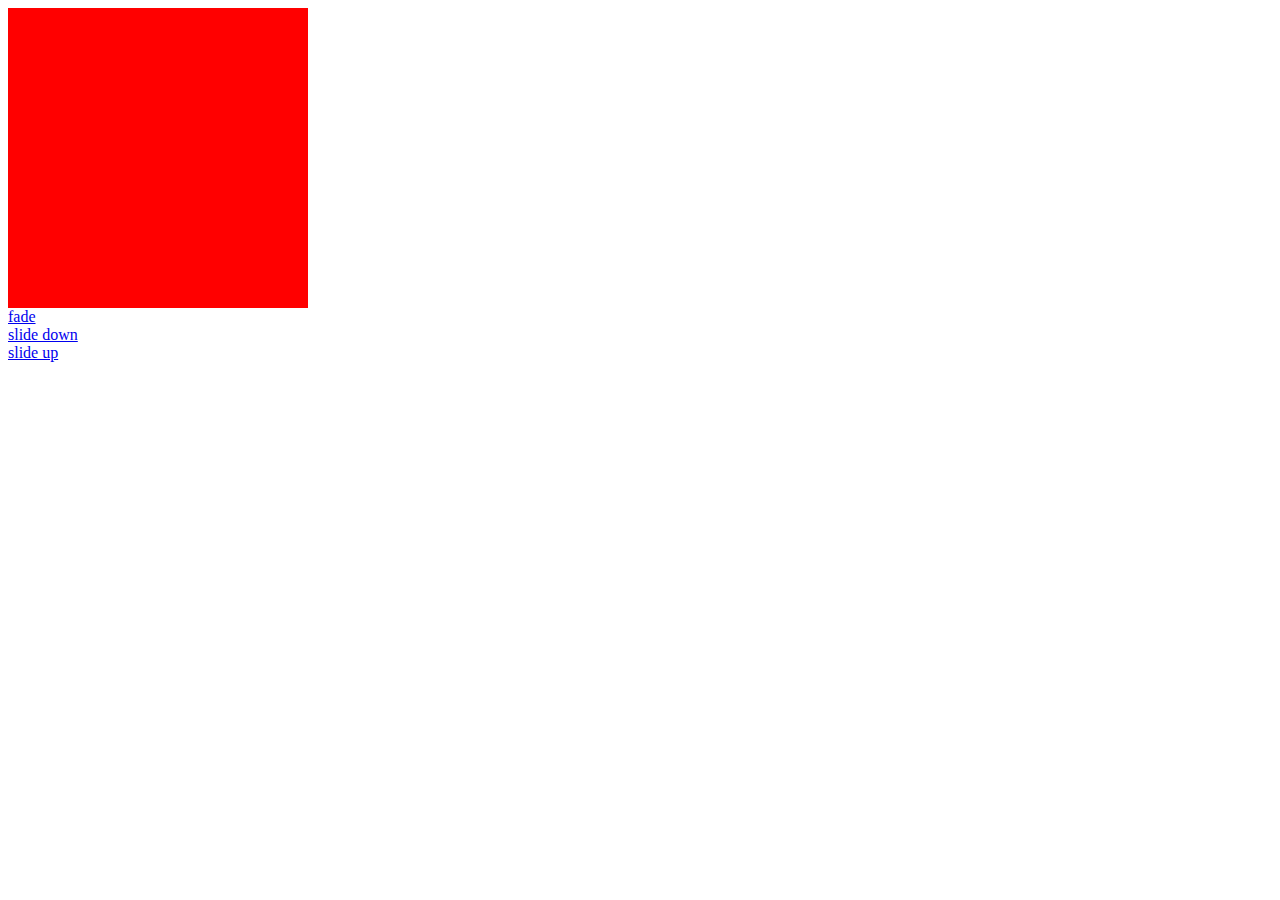
<file: week6/index.html>
<!DOCTYPE html PUBLIC "-//W3C//DTD XHTML 1.0 Transitional//EN" "http://www.w3.org/TR/xhtml1/DTD/xhtml1-transitional.dtd">
<html xmlns="http://www.w3.org/1999/xhtml">
<head>
<meta http-equiv="Content-Type" content="text/html; charset=UTF-8" />
	<title>Week6 Lab</title>
    <link href="week6.css" rel="stylesheet" type="text/css" />
	<script type="text/javascript" src="jQuery-1.7.min.js"></script>
    <script type="text/javascript">
    
    	$ (function() {
			$('#fade').on('click', function() {
         		$('#box').fadeOut(3000);
			});
			$('#slidedown').on('click', function() {
				$('#box').slideDown(3000);
			});
			$('#slideup').on('click', function() {
				$('#box').slideUp(3000);
			});
			
		});
	
	</script>
</head>

<body>
<div id="box"></div>
<li><a href="#" id="fade">fade</a></li>
<li><a href="#" id="slidedown">slide down</a></li>
<li><a href="#" id="slideup">slide up</a></li>
</body>
</html>
</file>
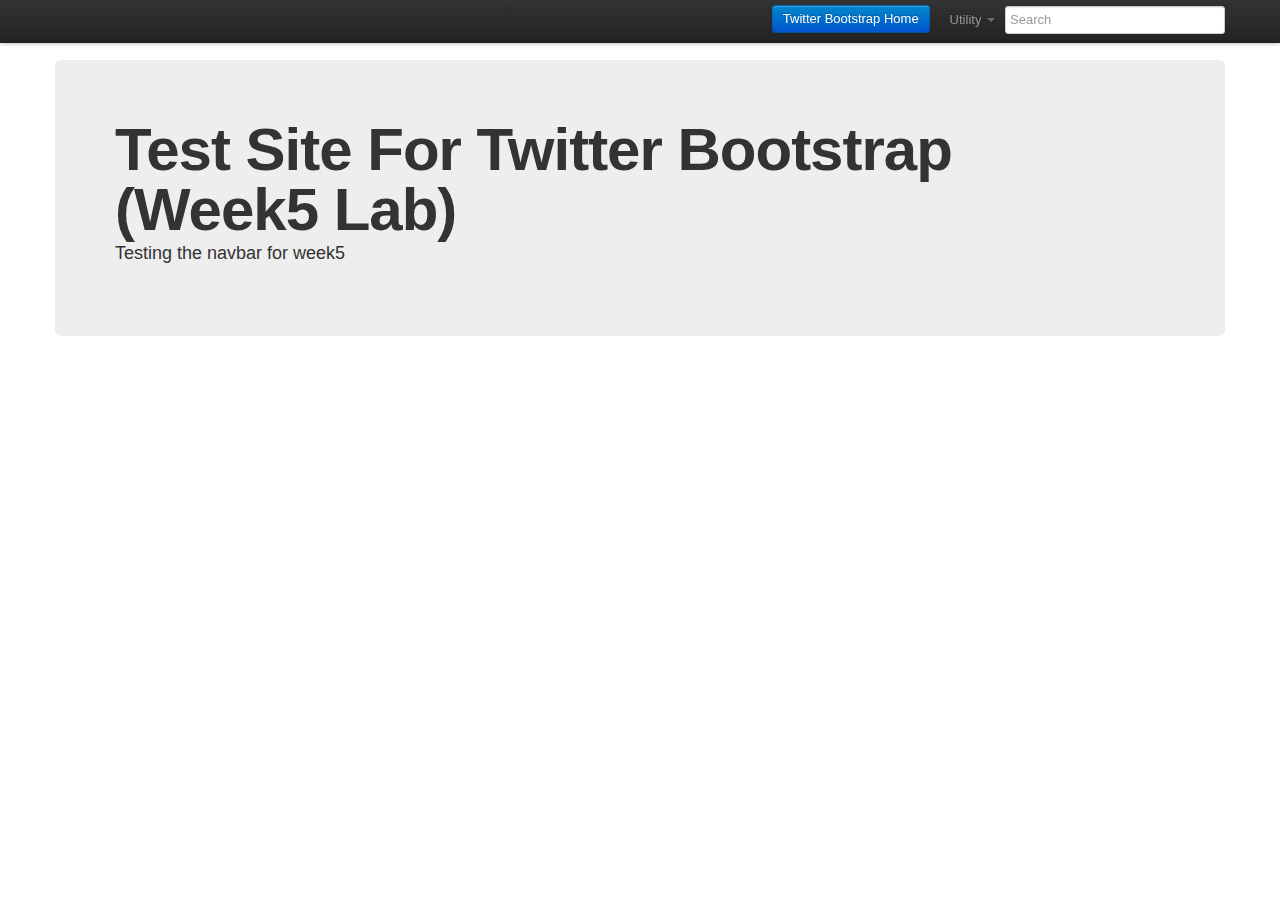
<file: week5/My-Bootstrap-Site-NAVBAR/index.html>
<!DOCTYPE html>
<html lang="en">
  <head>
    <meta charset="utf-8">
    <title>My Bootstrap Site</title>
    
    <meta name="viewport" content="width=device-width, initial-scale=1.0">
    <meta name="description" content="">
    <meta name="author" content="">

    <!-- Le styles -->
    <link href="css/bootstrap.css" rel="stylesheet">
    <style type="text/css">
      body {
        padding-top: 60px;
        padding-bottom: 40px;
      }
    </style>
    <link href="css/bootstrap-responsive.css" rel="stylesheet">

    <!-- Le HTML5 shim, for IE6-8 support of HTML5 elements 
    			- updated in Bootstrap 2.02 to include the http: -->
    <!--[if lt IE 9]>
      <script src="http://html5shim.googlecode.com/svn/trunk/html5.js"></script>
    <![endif]-->

    <!-- Le fav and touch icons -->
    <link rel="shortcut icon" href="images/favicon.ico">
    <link rel="apple-touch-icon" href="images/apple-touch-icon.png">
    <link rel="apple-touch-icon" sizes="72x72" href="images/apple-touch-icon-72x72.png">
    <link rel="apple-touch-icon" sizes="114x114" href="images/apple-touch-icon-114x114.png">
  </head>

  <body>

    <div class="navbar navbar-fixed-top">
      <div class="navbar-inner">
        <div class="container">
          <a class="btn btn-navbar" data-toggle="collapse" data-target=".nav-collapse">
            <span class="icon-bar"></span>
            <span class="icon-bar"></span>
            <span class="icon-bar"></span>
          </a>
          <div class="nav-collapse">
            <form class="navbar-search pull-right">
               	<input type="text" class="search-quary" placeholder="Search">
                </form>
                <ul class="nav pull-right">
                	<li class="dropdown">
                    	<a href="#" class="dropdown-toggle" data-toggle="dropdown">Utility
                        	<b class="caret"></b></a>
                		<ul class="dropdown-menu">
               				<li><a href="#">Link 1</a></li>
                			<li><a href="#">Link 2</a></li>
                			<li><a href="#">Link 3</a></li>
                		</ul>
                 	</li>
                </ul>
              		<a class="btn btn-primary pull-right" href="http://twitter.github.com/bootstrap/">Twitter Bootstrap Home</a>
          </div><!--/.nav-collapse -->
        </div>
      </div>
    </div>

    <div class="container">

      <div class="hero-unit">
        <h1>Test Site For Twitter Bootstrap</h1>
        <h1>(Week5 Lab)</h1>
      <p> Testing the navbar for week5</p></div>

      <div class="row">
        <div class="span4"></div>
      </div>
    </div> 
    <!-- /container -->

    <!-- Le javascript
    ================================================== -->
    <!-- Placed at the end of the document so the pages load faster -->
    <script src="js/jquery-1.7.1.min.js"></script>
    <script src="js/bootstrap.min.js"></script>
    
  </body>
</html>
</file>
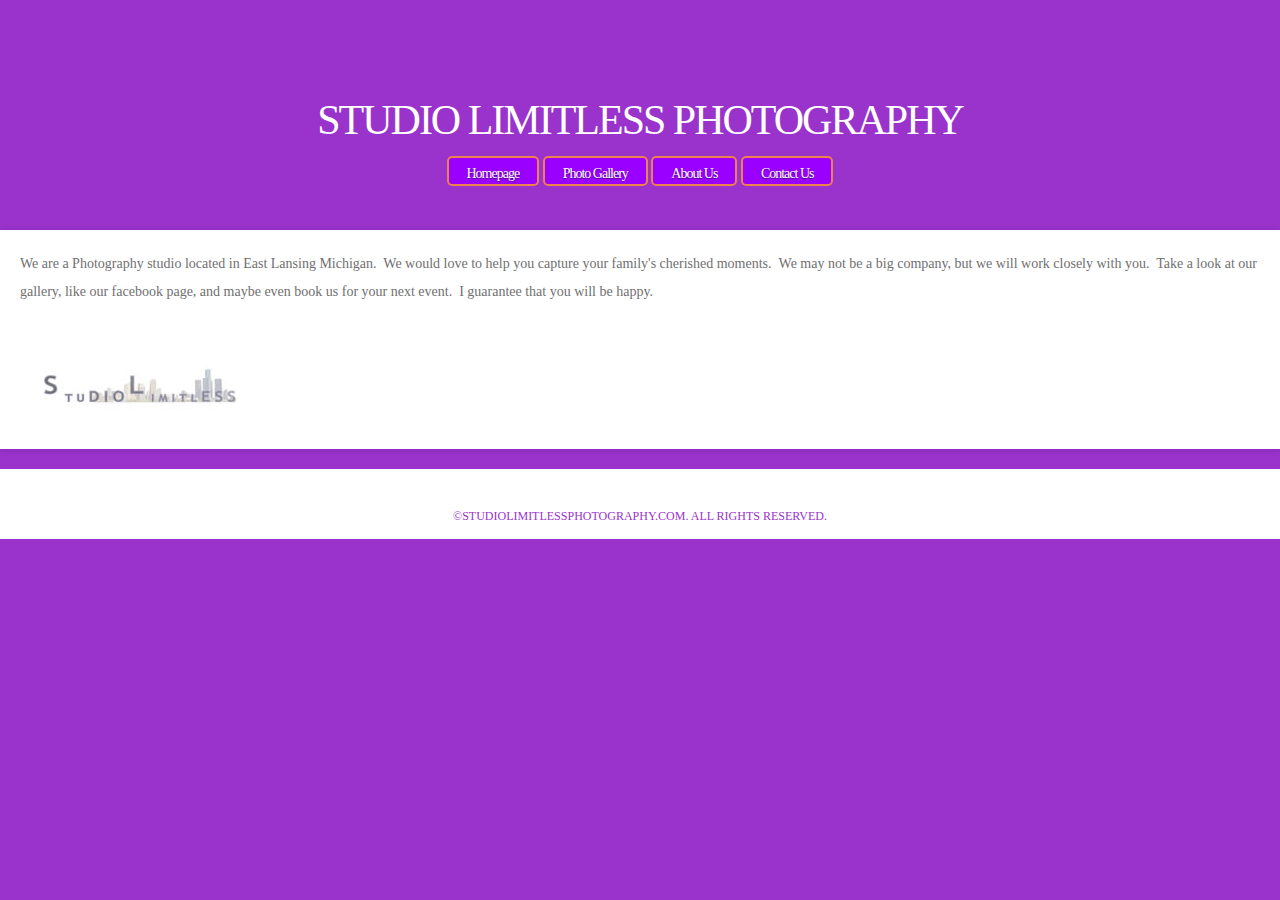
<file: final/StudioLimitless/aboutus.html>
<html xmlns="http://www.w3.org/1999/xhtml">
<head>
<meta http-equiv="content-type" content="text/html; charset=utf-8" />
<title>Studio Limitless Photography</title>
<link href="../StudioLimitless/style.css" rel="stylesheet" type="text/css" media="screen" />
<script type="text/javascript" src="../StudioLimitless/jquery-1.7.1.min.js"></script>
<script type="text/javascript" src="../StudioLimitless/jquery.poptrox-1.0.js"></script>
</head>
<body>
<div id="header-wrapper">
	<div id="header" class="container">
		<div id="logo">
			<h1><a href="#">Studio limitless photography</a></h1>
		</div>
	</div>
	<div id="menu">
		<ul>
			<li class="current_page_item"><a href="index.html">Homepage</a></li>
			<li><a href="gallery.html">Photo Gallery</a></li>
			<li><a href="aboutus.html">About Us</a></li>
			<li><a href="contactus.html">Contact Us</a></li>
		</ul>
	</div>
</div>
<div id="box1">
			<p>We are a Photography studio located in East Lansing Michigan.  We would love to help you capture your family's cherished moments.  We may not be a big company, but we will work closely with you.  Take a look at our gallery, like our facebook page, and maybe even book us for your next event.  I guarantee that you will be happy. </p>
			<p>&nbsp;</p>
			<p>  <img src="../StudioLimitless/images/logo.jpg" alt="logo" width="258" height="53" align="absmiddle"></p> 
        
        
        </div>

<div id="footer">
	<p>&copy;studiolimitlessphotography.com. All rights reserved.</p>
</div>


</body>
</html>
</file>
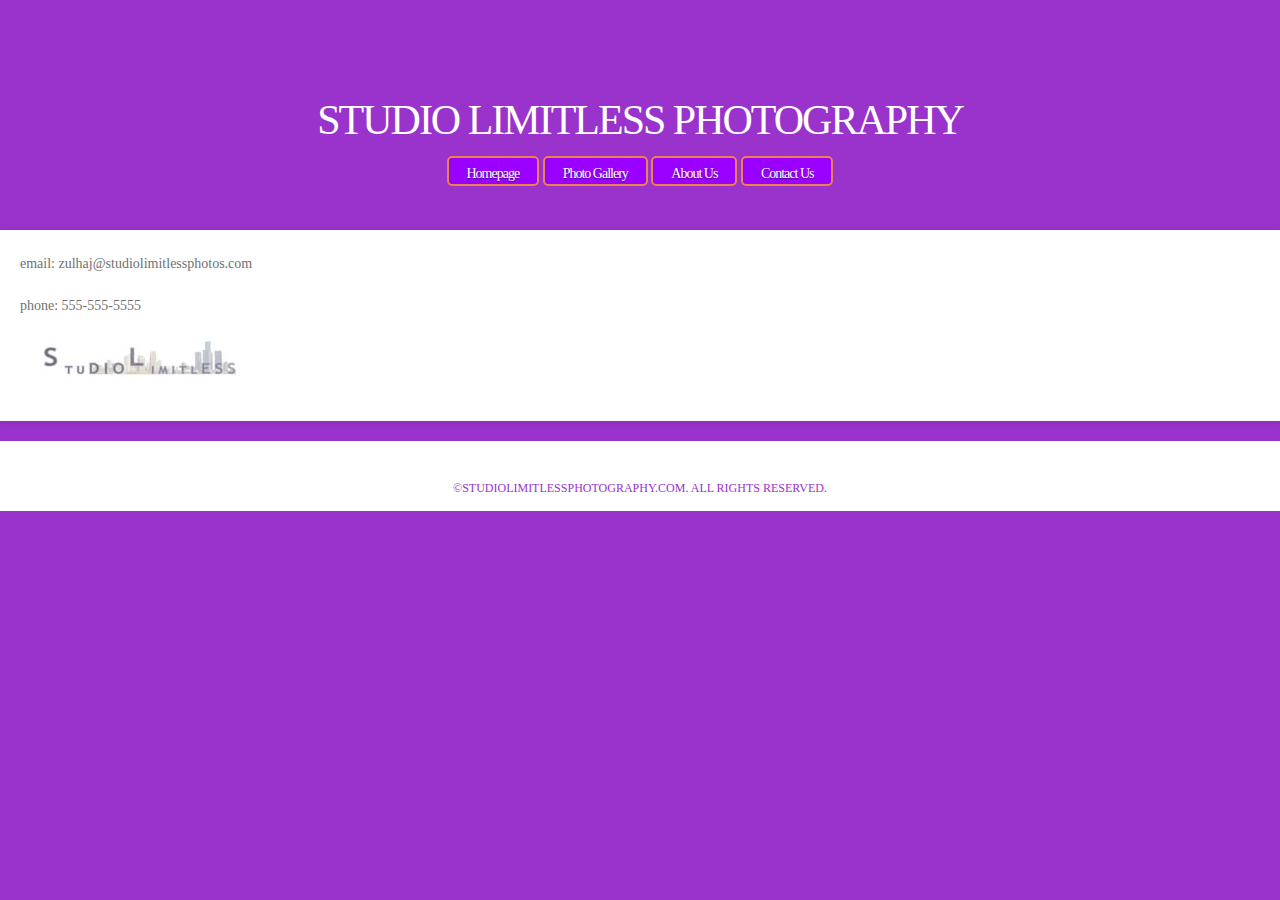
<file: final/StudioLimitless/contactus.html>
<html xmlns="http://www.w3.org/1999/xhtml">
<head>
<meta http-equiv="content-type" content="text/html; charset=utf-8" />
<title>Studio Limitless Photography</title>
<link href="../StudioLimitless/style.css" rel="stylesheet" type="text/css" media="screen" />
<script type="text/javascript" src="../StudioLimitless/jquery-1.7.1.min.js"></script>
<script type="text/javascript" src="../StudioLimitless/jquery.poptrox-1.0.js"></script>
</head>
<body>
<div id="header-wrapper">
	<div id="header" class="container">
		<div id="logo">
			<h1><a href="#">Studio limitless photography</a></h1>
		</div>
	</div>
	<div id="menu">
		<ul>
			<li class="current_page_item"><a href="index.html">Homepage</a></li>
			<li><a href="gallery.html">Photo Gallery</a></li>
			<li><a href="aboutus.html">About Us</a></li>
			<li><a href="contactus.html">Contact Us</a></li>
		</ul>
	</div>
</div>
<div id="box1">
			<p>email: zulhaj@studiolimitlessphotos.com</p> 
  <p>phone: 555-555-5555
        
        
    <p>    
            <p><img src="../StudioLimitless/images/logo.jpg" alt="logo" width="258" height="53" align="absmiddle">            </div>

<div id="footer">
	<p>&copy;studiolimitlessphotography.com. All rights reserved.</p>
</div>


</body>
</html>
</file>
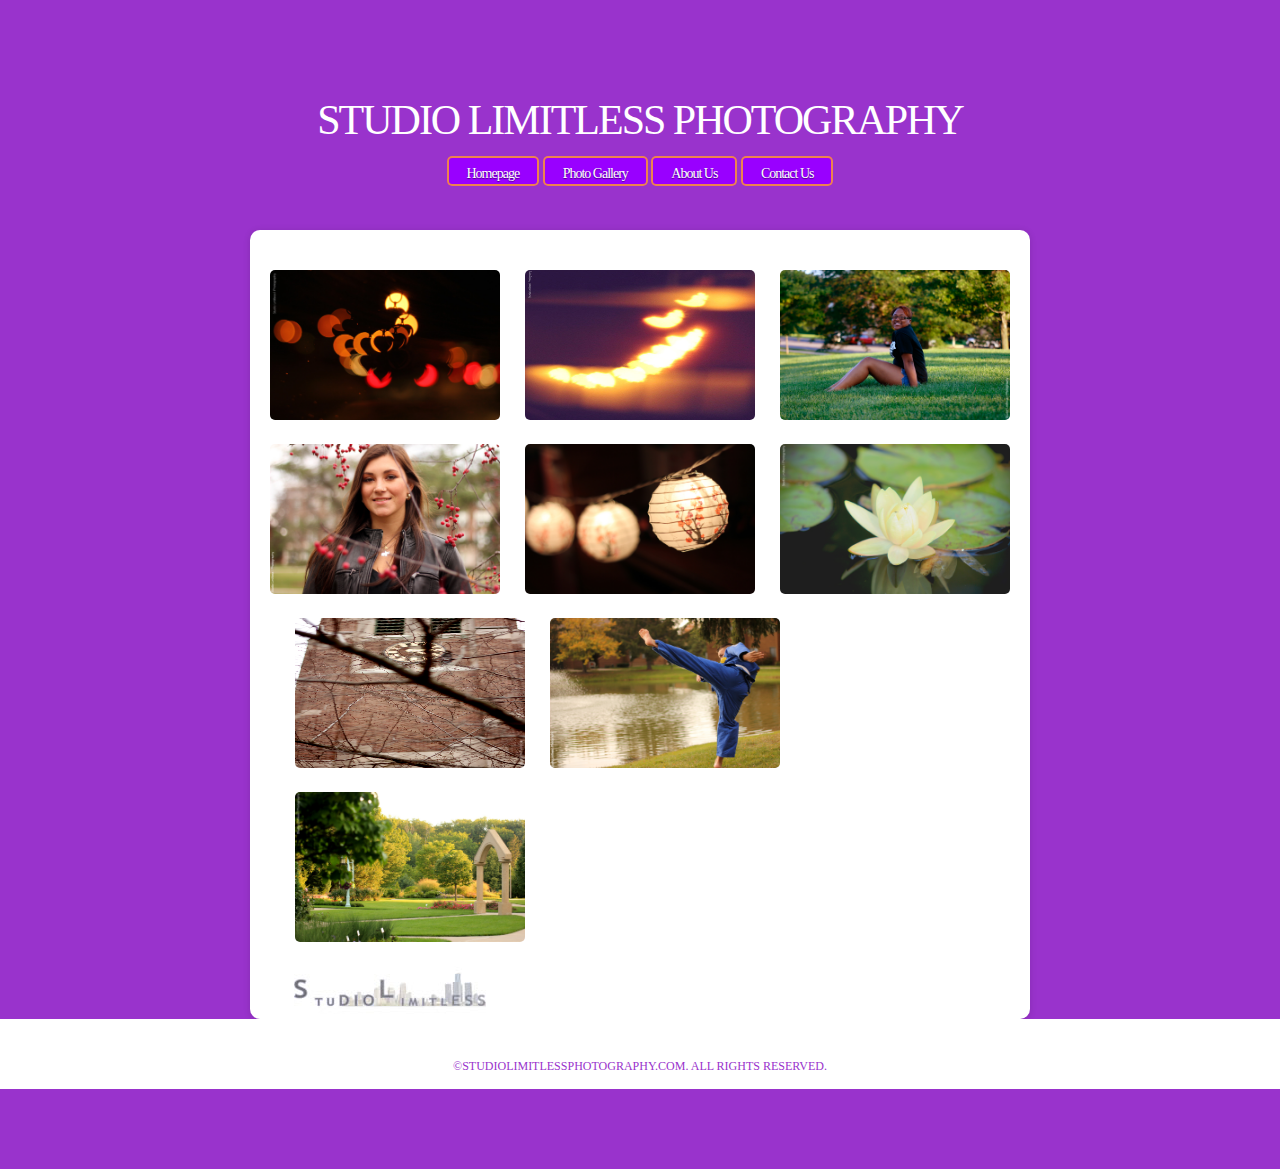
<file: final/StudioLimitless/gallery.html>
<!DOCTYPE html PUBLIC "-//W3C//DTD XHTML 1.0 Strict//EN" "http://www.w3.org/TR/xhtml1/DTD/xhtml1-strict.dtd">


<html xmlns="http://www.w3.org/1999/xhtml">
<head>
<meta http-equiv="content-type" content="text/html; charset=utf-8" />
<title>Studio Limitless Photography</title>
<link href="../StudioLimitless/style.css" rel="stylesheet" type="text/css" media="screen" />
<script type="text/javascript" src="../StudioLimitless/jquery-1.7.1.min.js"></script>
<script type="text/javascript" src="../StudioLimitless/jquery.poptrox-1.0.js"></script>
</head>
<body>
<div id="header-wrapper">
	<div id="header" class="container">
		<div id="logo">
			<h1><a href="#">Studio limitless photography</a></h1>
		</div>
	</div>
	<div id="menu">
		<ul>
			<li class="current_page_item"><a href="index.html">Homepage</a></li>
			<li><a href="gallery.html">Photo Gallery</a></li>
			<li><a href="aboutus.html">About Us</a></li>
			<li><a href="contactus.html">Contact Us</a></li>
		</ul>
	</div>
</div>


		<div id="poptrox"> 
<ul id="gallery">
				<li class="nopad"><a href="../StudioLimitless/images/1bokeh.jpg"><img src="../StudioLimitless/images/1bokeh.jpg" width="230" height="150" alt=""  /></a></li>
				<li><a href="../StudioLimitless/images/bokehheart copy.jpg"><img src="../StudioLimitless/images/bokehheart copy.jpg" width="230" height="150" alt=""  /></a></li>
				<li><a href="../StudioLimitless/images/JazmineIntheFields copy.jpg"><img src="../StudioLimitless/images/JazmineIntheFields copy.jpg" width="230" height="150" alt="" /></a></li>
				<li class="nopad"><a href="../StudioLimitless/images/JEN3.jpg"><img src="../StudioLimitless/images/JEN3.jpg" width="230" height="150" alt="" /></a></li>
				<li><a href="../StudioLimitless/images/lantern.jpg"><img src="../StudioLimitless/images/lantern.jpg"width="230" height="150" alt="" /></a></li>
				<li><a href="../StudioLimitless/images/lilypad copy.jpg"><img src="../StudioLimitless/images/lilypad copy.jpg" width="230" height="150" alt="" /></a></li>
                <li><a href="../StudioLimitless/images/clocktower.jpg"><img src="../StudioLimitless/images/clocktower.jpg" width="230" height="150" alt="" /></a></li>
                <li><a href="../StudioLimitless/images/cody3.jpg"><img src="../StudioLimitless/images/cody3.jpg" width="230" height="150" alt="" /></a></li>
                <li><a href="../StudioLimitless/images/flowergardenwonderland copy.jpg"><img src="../StudioLimitless/images/flowergardenwonderland copy.jpg" width="230" height="150" alt="" /></a></li>
			</ul>
			<img src="../StudioLimitless/images/logo.jpg" alt="logo" width="258" height="53" align="absmiddle" /><br class="clear" />
<script type="text/javascript">
				$('#gallery').poptrox({
					popupCloserBackgroundColor: '#E55311',
					popupPadding: 20,
					windowMargin: 100
				});
			</script> 
            
            
            
<script type="text/javascript">
// Author: ricocheting.com
// Description: slideshow that allows visitors to flip through a series of images on your website

var x=0;

function rotate(num){
fs=document.ff.slide;
x=num%fs.length;
if(x<0) x=fs.length-1;
document.images.show.src=fs.options[x].value;
fs.selectedIndex=x;}

function auto() {
if(document.ff.fa.value == "Stop"){
rotate(++x);setTimeout("auto()", 3000);}}
</script>
</div>


<div id="footer">
	<p>&copy;studiolimitlessphotography.com. All rights reserved.</p>
</div>



</body>
</html>
</file>
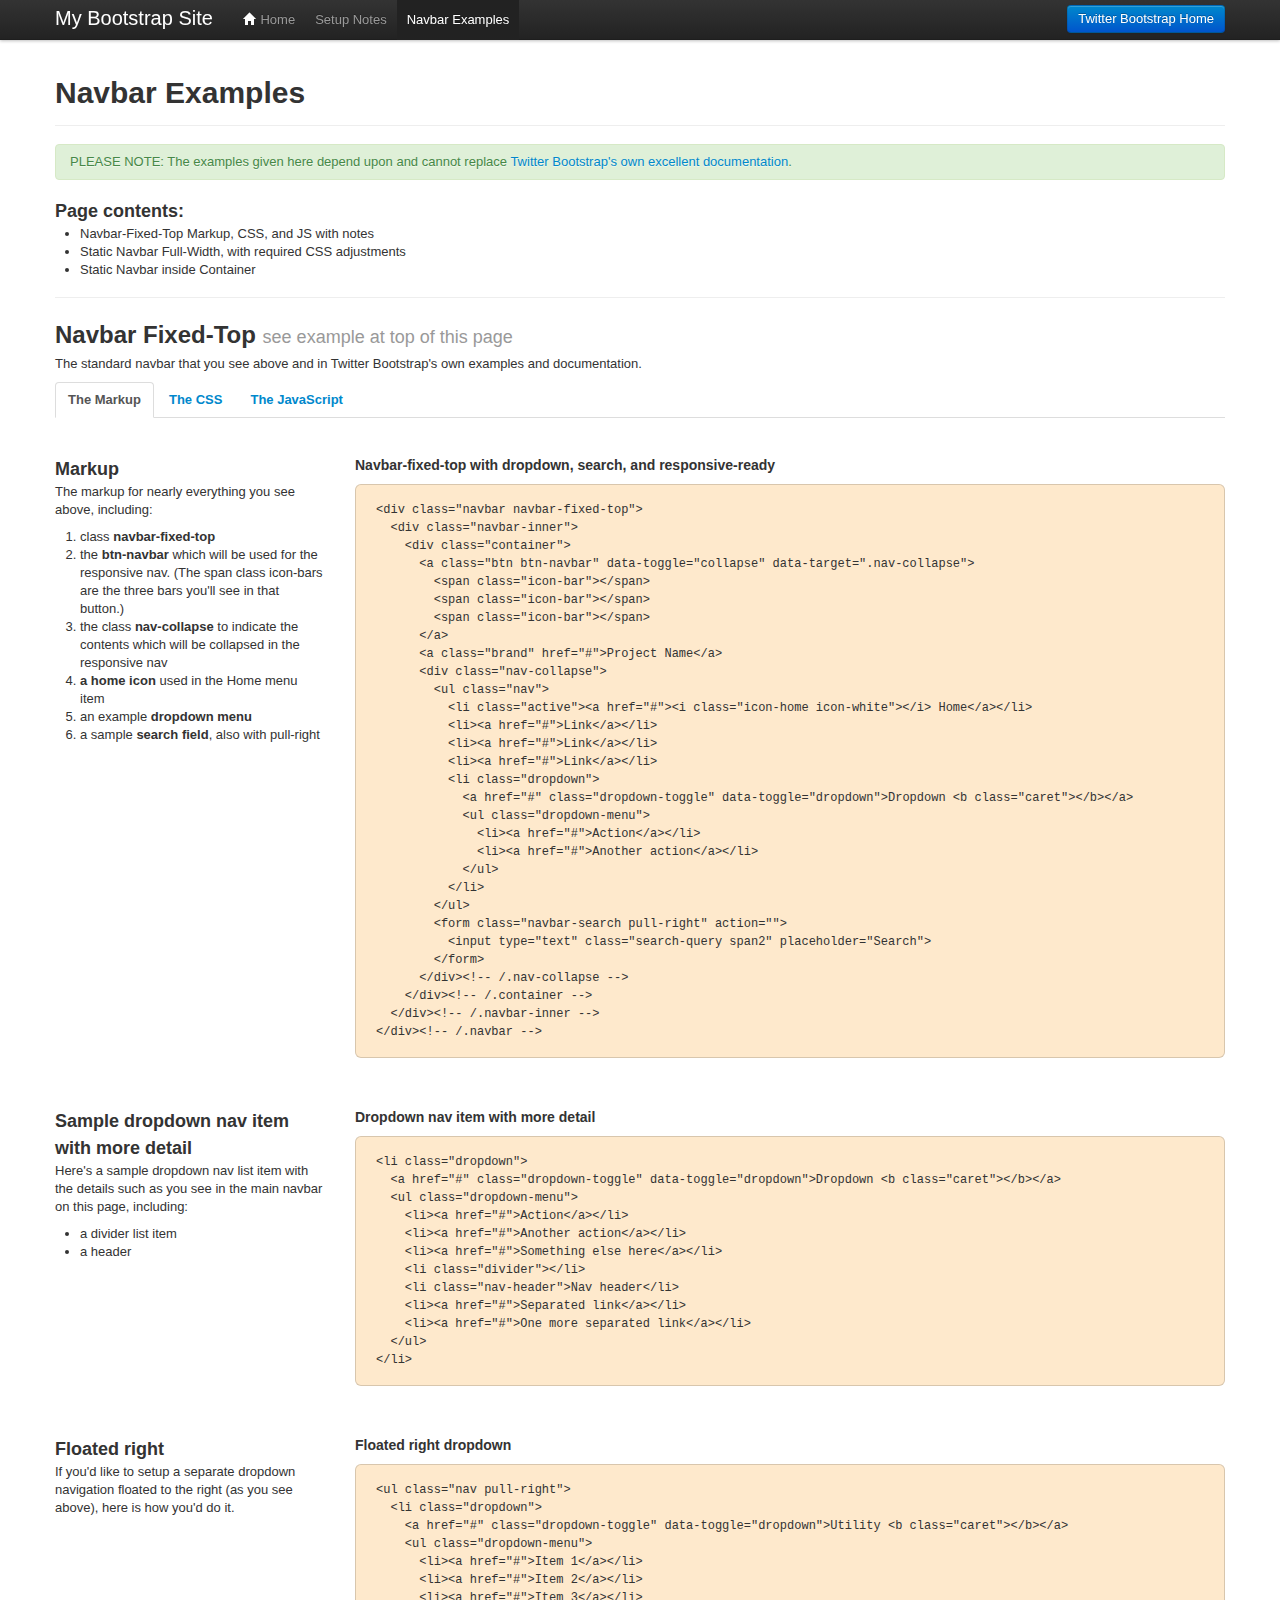
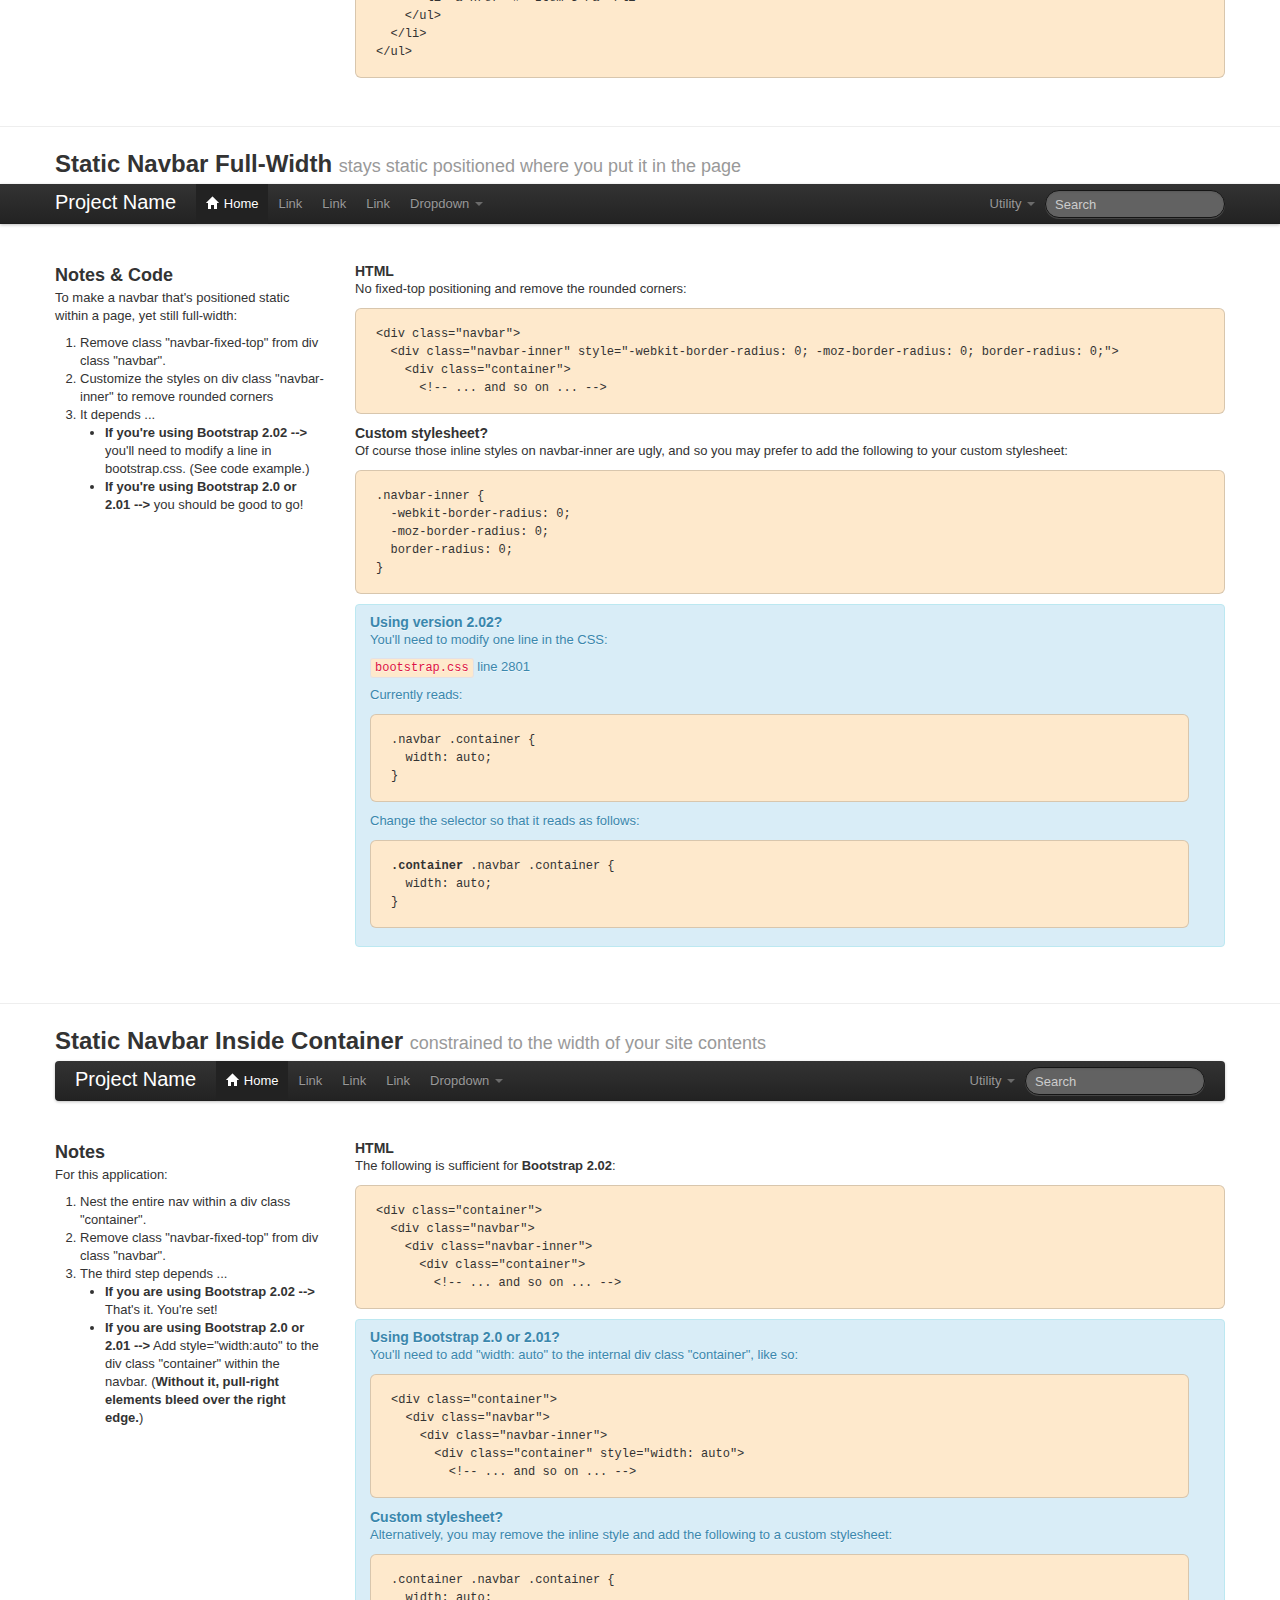
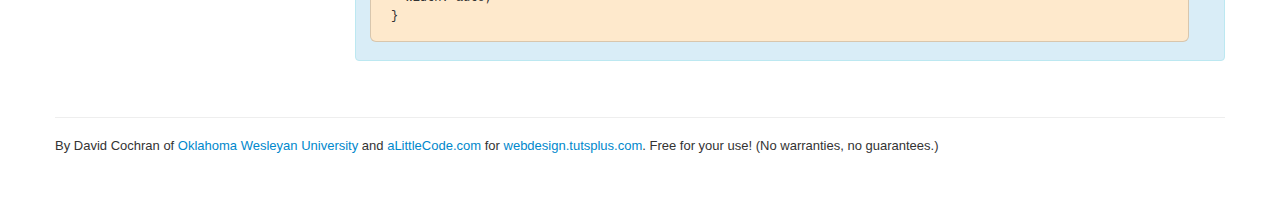
<file: week5/My-Bootstrap-Site-NAVBAR/navbar-examples.html>
<!DOCTYPE html>
<html lang="en">
  <head>
    <meta charset="utf-8">
    <title>Navbar Examples</title>
    
<!-- Mobile viewport optimized: h5bp.com/viewport -->
	  <meta name="viewport" content="width=device-width">

<!-- Main stylesheet imports bootstrap css and adds custom -->
    <link href="css/style.css" rel="stylesheet">
    
    <style>
    	/* To keep short panes open decently tall */
    	.tab-pane {min-height: 500px;}
    </style>

<!-- Modernizr for browser feature-checking 
			+ HTML5shiv (included in modernizr) see modernizr.com -->
  	<script src="js/modernizr-2.5.3.min.js"></script>

<!-- Fav and touch icons -->
		<!-- alternatively, remove these lines and place icons
				directly in the site parent folder 
				mathiasbynens.be/notes/touch-icons -->
    <link rel="shortcut icon" href="img/favicon.ico">
    <link rel="apple-touch-icon" href="img/apple-touch-icon.png">
    <link rel="apple-touch-icon" sizes="72x72" href="img/apple-touch-icon-72x72.png">
    <link rel="apple-touch-icon" sizes="114x114" href="img/apple-touch-icon-114x114.png">
    
  </head>

  <body>

    <div class="navbar navbar-fixed-top">
		  <div class="navbar-inner">
		    <div class="container">
		      <a class="btn btn-navbar" data-toggle="collapse" data-target=".nav-collapse">
		        <span class="icon-bar"></span>
		        <span class="icon-bar"></span>
		        <span class="icon-bar"></span>
		      </a>
		      <a class="brand" href="index.html">My Bootstrap Site</a>
		      <div class="nav-collapse">
		        <ul class="nav">
		          <li><a href="index.html"><i class="icon-home icon-white"></i> Home</a></li>
		          <li><a href="setup-notes.html">Setup Notes</a></li>
		          <li class="active"><a href="navbar-examples.html">Navbar Examples</a></li>
		        </ul>
		        	<a class="btn btn-primary pull-right" href="http://twitter.github.com/bootstrap/">Twitter Bootstrap Home</a>
		      </div><!-- /.nav-collapse -->
		    </div><!-- /.container -->
		  </div><!-- /navbar-inner -->
		</div><!-- /navbar -->
		
		<div class="container">
    <div class="page-header">
	    <h1>Navbar Examples</h1>
    </div>
    <p class="alert alert-success">PLEASE NOTE: The examples given here depend upon and cannot replace <a href="http://twitter.github.com/bootstrap/components.html#navbar">Twitter Bootstrap's own excellent documentation</a>.</p>
		
		<h3>Page contents:</h3>
		<ul>
			<li>Navbar-Fixed-Top Markup, CSS, and JS with notes</li>
			<li>Static Navbar Full-Width, with required CSS adjustments</li>
			<li>Static Navbar inside Container</li>
		</ul>

<hr>
		
		
			<h2>Navbar Fixed-Top <small>see example at top of this page</small></h2>
				<p>The standard navbar that you see above and in Twitter Bootstrap's own examples and documentation.</p>

			<div class="note-tabs">
				<ul class="nav nav-tabs">
					<li class="active"><a href="#navbar-fixed-html" data-toggle="tab"><strong>The Markup</strong></a></li>
					<li><a href="#navbar-fixed-css" data-toggle="tab"><strong>The CSS</strong></a></li>
					<li><a href="#navbar-fixed-js" data-toggle="tab"><strong>The JavaScript</strong></a></li>
				</ul>
				<div class="tab-content">
				<div class="tab-pane active" id="navbar-fixed-html">
					<div class="row">
					<div class="span3">
						<h3>Markup</h3>
						<p>The markup for nearly everything you see above, including:</p>
						<ol>
							<li>class <strong>navbar-fixed-top</strong></li>
							<li>the <strong>btn-navbar</strong> which will be used for the responsive nav. (The span class icon-bars are the three bars you'll see in that button.)</li>
							<li>the class <strong>nav-collapse</strong> to indicate the contents which will be collapsed in the responsive nav</li>
							<li><strong>a home icon</strong> used in the Home menu item</li>
							<li>an example <strong>dropdown menu</strong></li>
							<li>a sample <strong>search field</strong>, also with pull-right</li>
						</ol>
					</div><!-- .span -->
					<div class="span9">
						<h4>Navbar-fixed-top with dropdown, search, and responsive-ready</h4>
						<pre>&lt;div class=&quot;navbar navbar-fixed-top&quot;&gt;
  &lt;div class=&quot;navbar-inner&quot;&gt;
    &lt;div class=&quot;container&quot;&gt;
      &lt;a class=&quot;btn btn-navbar&quot; data-toggle=&quot;collapse&quot; data-target=&quot;.nav-collapse&quot;&gt;
        &lt;span class=&quot;icon-bar&quot;&gt;&lt;/span&gt;
        &lt;span class=&quot;icon-bar&quot;&gt;&lt;/span&gt;
        &lt;span class=&quot;icon-bar&quot;&gt;&lt;/span&gt;
      &lt;/a&gt;
      &lt;a class=&quot;brand&quot; href=&quot;#&quot;&gt;Project Name&lt;/a&gt;
      &lt;div class=&quot;nav-collapse&quot;&gt;
        &lt;ul class=&quot;nav&quot;&gt;
          &lt;li class=&quot;active&quot;&gt;&lt;a href=&quot;#&quot;&gt;&lt;i class=&quot;icon-home icon-white&quot;&gt;&lt;/i&gt; Home&lt;/a&gt;&lt;/li&gt;
          &lt;li&gt;&lt;a href=&quot;#&quot;&gt;Link&lt;/a&gt;&lt;/li&gt;
          &lt;li&gt;&lt;a href=&quot;#&quot;&gt;Link&lt;/a&gt;&lt;/li&gt;
          &lt;li&gt;&lt;a href=&quot;#&quot;&gt;Link&lt;/a&gt;&lt;/li&gt;
          &lt;li class=&quot;dropdown&quot;&gt;
            &lt;a href=&quot;#&quot; class=&quot;dropdown-toggle&quot; data-toggle=&quot;dropdown&quot;&gt;Dropdown &lt;b class=&quot;caret&quot;&gt;&lt;/b&gt;&lt;/a&gt;
            &lt;ul class=&quot;dropdown-menu&quot;&gt;
              &lt;li&gt;&lt;a href=&quot;#&quot;&gt;Action&lt;/a&gt;&lt;/li&gt;
              &lt;li&gt;&lt;a href=&quot;#&quot;&gt;Another action&lt;/a&gt;&lt;/li&gt;
            &lt;/ul&gt;
          &lt;/li&gt;
        &lt;/ul&gt;
        &lt;form class=&quot;navbar-search pull-right&quot; action=&quot;&quot;&gt;
          &lt;input type=&quot;text&quot; class=&quot;search-query span2&quot; placeholder=&quot;Search&quot;&gt;
        &lt;/form&gt;
      &lt;/div&gt;&lt;!-- /.nav-collapse --&gt;
    &lt;/div&gt;&lt;!-- /.container --&gt;
  &lt;/div&gt;&lt;!-- /.navbar-inner --&gt;
&lt;/div&gt;&lt;!-- /.navbar --&gt;</pre>
					</div><!-- .span -->
					</div><!-- .row -->
					<div class="row">
						<div class="span3">
							<h3>Sample dropdown nav item with more detail</h3>
							<p>Here's a sample dropdown nav list item with the details such as you see in the main navbar on this page, including:</p>
							<ul>
								<li>a divider list item</li>
								<li>a header</li>
							</ul>
						</div><!-- .span -->
						<div class="span9">
							<h4>Dropdown nav item with more detail</h4>
							<pre>&lt;li class=&quot;dropdown&quot;&gt;
  &lt;a href=&quot;#&quot; class=&quot;dropdown-toggle&quot; data-toggle=&quot;dropdown&quot;&gt;Dropdown &lt;b class=&quot;caret&quot;&gt;&lt;/b&gt;&lt;/a&gt;
  &lt;ul class=&quot;dropdown-menu&quot;&gt;
    &lt;li&gt;&lt;a href=&quot;#&quot;&gt;Action&lt;/a&gt;&lt;/li&gt;
    &lt;li&gt;&lt;a href=&quot;#&quot;&gt;Another action&lt;/a&gt;&lt;/li&gt;
    &lt;li&gt;&lt;a href=&quot;#&quot;&gt;Something else here&lt;/a&gt;&lt;/li&gt;
    &lt;li class=&quot;divider&quot;&gt;&lt;/li&gt;
    &lt;li class=&quot;nav-header&quot;&gt;Nav header&lt;/li&gt;
    &lt;li&gt;&lt;a href=&quot;#&quot;&gt;Separated link&lt;/a&gt;&lt;/li&gt;
    &lt;li&gt;&lt;a href=&quot;#&quot;&gt;One more separated link&lt;/a&gt;&lt;/li&gt;
  &lt;/ul&gt;
&lt;/li&gt;</pre>
						</div><!-- .span -->
					</div><!-- .row -->
					<div class="row">
						<div class="span3">
							<h3>Floated right</h3>
							<p>If you'd like to setup a separate dropdown navigation floated to the right (as you see above), here is how you'd do it.</p>
						</div><!-- .span -->
						<div class="span9">
							<h4>Floated right dropdown</h4>
							<pre>&lt;ul class=&quot;nav pull-right&quot;&gt;
  &lt;li class=&quot;dropdown&quot;&gt;
    &lt;a href=&quot;#&quot; class=&quot;dropdown-toggle&quot; data-toggle=&quot;dropdown&quot;&gt;Utility &lt;b class=&quot;caret&quot;&gt;&lt;/b&gt;&lt;/a&gt;
    &lt;ul class=&quot;dropdown-menu&quot;&gt;
      &lt;li&gt;&lt;a href=&quot;#&quot;&gt;Item 1&lt;/a&gt;&lt;/li&gt;
      &lt;li&gt;&lt;a href=&quot;#&quot;&gt;Item 2&lt;/a&gt;&lt;/li&gt;
      &lt;li&gt;&lt;a href=&quot;#&quot;&gt;Item 3&lt;/a&gt;&lt;/li&gt;
    &lt;/ul&gt;
  &lt;/li&gt;
&lt;/ul&gt;</pre>
						</div><!-- .span -->
					</div><!-- .row -->
		
				</div><!-- #navbar-fixed-html -->
				<div class="tab-pane" id="navbar-fixed-css">
					<div class="row">
					<div class="span3">
						<h3>CSS Sequence</h3>
						<p>This CSS configuration is needed to make the nav work responsively:</p>
		    	<ol>
		    		<li>bootstrap.css, followed by ...</li>
		    		<li>embedded styles for navbar-top-fixed</li>
		    		<li>followed by bootstrap-responsive.css</li>
		    	</ol>
		    <p>This is noted <a href="http://twitter.github.com/bootstrap/components.html#navbar">in Bootstrap 2.0's documentation</a> under "Fixed navbar."</p> 
		    <p><strong>A possible alternative approach is noted below.</strong></p>
					
					</div>
					<div class="span9">
						<h4>In the document head</h4>
						<pre>&lt;!-- Styles --&gt;
&lt;link href=&quot;css/bootstrap.css&quot; rel=&quot;stylesheet&quot;&gt;
&lt;style&gt;
    body {
    padding-top: 60px; /* When using the navbar-top-fixed */
    }
&lt;/style&gt;
&lt;link href=&quot;css/bootstrap-responsive.css&quot; rel=&quot;stylesheet&quot;&gt;</pre>
				</div><!-- .span -->
			</div><!-- .row -->
<hr>
			<div class="row">
				<div class="span3">
					<h3>Alternate CSS Option</h3>
					<p>If your workflow includes inlining and minifying your CSS before publication, you might choose to use CSS imports to pull <strong>bootstrap.css</strong> and <strong>bootstrap-responsive.css</strong> into a single stylesheet, then add your own custom styles.</p>
				</div><!-- .span -->
				<div class="span9">
					<h4>In the Markup</h4>
      	<p>Link to a single parent CSS file.</p>
				<pre>&lt;!-- Main stylesheet imports bootstrap css and adds custom --&gt;
&lt;link href=&quot;css/style.css&quot; rel=&quot;stylesheet&quot;&gt;</pre>
				
				<h4>Main Stylesheet</h4>
				<p>Import bootstrap stylesheets, and then adjust for the navbar-top-fixed, if needed.</p>
				<pre>/* Main Stylesheet */
/* Import Bootstrap styles and Responsive styles */
@import url('bootstrap.css');
@import url('bootstrap-responsive.css');

/* Add top padding for navbar-top-fixed */
body {
  padding-top: 60px;
  padding-bottom: 40px;
  }
/* Remove top padding when top navbar goes static in narrow viewports */
@media (max-width: 979px) {
  body {
    padding-top: 0;
  }
}</pre>
						</div><!-- .span -->
					</div><!-- .row -->
				</div><!-- /#navbar-fixed-css -->
				<div id="navbar-fixed-js" class="tab-pane">
					<div class="row">
						<div class="span3">
							<h3>JavaScript</h3>
							<p>Required for the dropdowns and responsive nav.</p>
							<p>Bootstrap's jQuery plugins are rigged to work so long as the right classes and data attributes are provided -- as in the markup above.</p>
						</div><!-- .span -->
						<div class="span9">
							<h4>Supply jQuery and Bootstrap's JS <small>(Nothing else required.)</small></h4>
							<p>Add the following, preferably at the bottom of the document just before the closing body tag. (Or in the document head if necessary.)</p>
							<pre>&lt;!-- jQuery via Google + local fallback, see h5bp.com --&gt;
&lt;script src=&quot;//ajax.googleapis.com/ajax/libs/jquery/1.7.1/jquery.min.js&quot;&gt;&lt;/script&gt;
&lt;script&gt;window.jQuery || document.write('&lt;script src=&quot;js/jquery-1.7.1.min.js&quot;&gt;&lt;\/script&gt;')&lt;/script&gt;

&lt;!-- Bootstrap jQuery Plugins, compiled and minified --&gt;
&lt;script src=&quot;js/bootstrap.min.js&quot;&gt;&lt;/script&gt;</pre>
<p>Alternatively, use only the <strong>bootstrap-dropdown.js</strong> and <strong>bootstrap-collapse.js</strong> plugins, if those are all you need.</p>

						
						</div><!-- .span -->
					</div><!-- .row -->		
				</div><!-- #navbar-fixed.js -->
				</div><!-- .tab-content -->
			</div><!-- /.note-tabs -->
			</div><!-- .container -->

<hr>
		<div class="container">
			<h2>Static Navbar Full-Width <small>stays static positioned where you put it in the page</small></h2>
		</div><!-- /.container -->
      <div class="navbar">
		  <div class="navbar-inner" style="-webkit-border-radius: 0; -moz-border-radius: 0; border-radius: 0;">
		    <div class="container">
		      <a class="btn btn-navbar" data-toggle="collapse" data-target=".nav-collapse">
		        <span class="icon-bar"></span>
		        <span class="icon-bar"></span>
		        <span class="icon-bar"></span>
		      </a>
		      <a class="brand" href="#">Project Name</a>
		      <div class="nav-collapse">
		        <ul class="nav">
		          <li class="active"><a href="#"><i class="icon-home icon-white"></i> Home</a></li>
		          <li><a href="#">Link</a></li>
		          <li><a href="#">Link</a></li>
		          <li><a href="#">Link</a></li>
		          <li class="dropdown">
		            <a href="#" class="dropdown-toggle" data-toggle="dropdown">Dropdown <b class="caret"></b></a>
		            <ul class="dropdown-menu">
		              <li><a href="#">Action</a></li>
		              <li><a href="#">Another action</a></li>
		              <li><a href="#">Something else here</a></li>
		              <li class="divider"></li>
		              <li class="nav-header">Nav header</li>
		              <li><a href="#">Separated link</a></li>
		              <li><a href="#">One more separated link</a></li>
		            </ul>
		          </li>
		        </ul>
				    <form class="navbar-search pull-right" action="">
		          <input type="text" class="search-query span2" placeholder="Search">
		        </form>
		        <ul class="nav pull-right">
		        	<li class="dropdown">
		        		<a href="#" class="dropdown-toggle" data-toggle="dropdown">Utility <b class="caret"></b></a>
		        		<ul class="dropdown-menu">
		        			<li><a href="#">Item 1</a></li>
		        			<li><a href="#">Item 2</a></li>
		        			<li><a href="#">Item 3</a></li>
		        		</ul>
		        	</li>
		        </ul>
		      </div><!-- /.nav-collapse -->
		    </div><!-- /.container -->
		  </div><!-- /navbar-inner -->
		</div><!-- /navbar -->

		<div class="container">
			<div class="row">
					<div class="span3">
						<h3>Notes & Code</h3>
						<p>To make a navbar that's positioned static within a page, yet still full-width:</p>
						<ol>
							<li>Remove class "navbar-fixed-top" from div class "navbar".</li>
							<li>Customize the styles on div class "navbar-inner" to remove rounded corners</li>
							<li>It depends ...
								<ul>
									<li><strong>If you're using Bootstrap 2.02 --></strong> you'll need to modify a line in bootstrap.css. (See code example.)</li>
									<li><strong>If you're using Bootstrap 2.0 or 2.01 --></strong> you should be good to go!</li>
								</ul>
							</li>
						</ol>
						
					</div><!-- /.span -->
					<div class="span9">
						<h4>HTML</h4>
						<p>No fixed-top positioning and remove the rounded corners:</p>
						<pre>&lt;div class=&quot;navbar&quot;&gt;
  &lt;div class=&quot;navbar-inner&quot; style=&quot;-webkit-border-radius: 0; -moz-border-radius: 0; border-radius: 0;&quot;&gt;
    &lt;div class=&quot;container&quot;&gt;
      &lt;!-- ... and so on ... --&gt;</pre>
        <h4>Custom stylesheet?</h4>
						<p>Of course those inline styles on navbar-inner are ugly, and so you may prefer to add the following to your custom stylesheet:</p>
								<pre class="lang-css">.navbar-inner {	
  -webkit-border-radius: 0;
  -moz-border-radius: 0;
  border-radius: 0;
}</pre>
							<div class="alert alert-info">
								<h4>Using version 2.02?</h4>
								<p>You'll need to modify one line in the CSS: 
								<p><code>bootstrap.css</code> line 2801</p>
								<p>Currently reads:</p>
								<pre>.navbar .container {
  width: auto;
}</pre>
								<p>Change the selector so that it reads as follows:</p>
								<pre><strong>.container</strong> .navbar .container {
  width: auto;
}</pre>
							</div><!-- .alert -->
						</div><!-- .span -->
				</div><!-- /.row -->
		</div><!-- /.container -->

<hr>
    <div class="container">
		<h2>Static Navbar Inside Container <small>constrained to the width of your site contents</small></h2>
      <div class="navbar">
		  <div class="navbar-inner">
		    <div class="container" style="width: auto">
		      <a class="btn btn-navbar" data-toggle="collapse" data-target=".nav-collapse">
		        <span class="icon-bar"></span>
		        <span class="icon-bar"></span>
		        <span class="icon-bar"></span>
		      </a>
		      <a class="brand" href="#">Project Name</a>
		      <div class="nav-collapse">
		        <ul class="nav">
		          <li class="active"><a href="#"><i class="icon-home icon-white"></i> Home</a></li>
		          <li><a href="#">Link</a></li>
		          <li><a href="#">Link</a></li>
		          <li><a href="#">Link</a></li>
		          <li class="dropdown">
		            <a href="#" class="dropdown-toggle" data-toggle="dropdown">Dropdown <b class="caret"></b></a>
		            <ul class="dropdown-menu">
		              <li><a href="#">Action</a></li>
		              <li><a href="#">Another action</a></li>
		              <li><a href="#">Something else here</a></li>
		              <li class="divider"></li>
		              <li class="nav-header">Nav header</li>
		              <li><a href="#">Separated link</a></li>
		              <li><a href="#">One more separated link</a></li>
		            </ul>
		          </li>
		        </ul>
				    <form class="navbar-search pull-right" action="">
		          <input type="text" class="search-query span2" placeholder="Search">
		        </form>
		        <ul class="nav pull-right">
		        	<li class="dropdown">
		        		<a href="#" class="dropdown-toggle" data-toggle="dropdown">Utility <b class="caret"></b></a>
		        		<ul class="dropdown-menu">
		        			<li><a href="#">Item 1</a></li>
		        			<li><a href="#">Item 2</a></li>
		        			<li><a href="#">Item 3</a></li>
		        		</ul>
		        	</li>
		        </ul>
		      </div><!-- /.nav-collapse -->
		    </div><!-- /.container -->
		  </div><!-- /navbar-inner -->
		</div><!-- /navbar -->

		<div class="row">
			<div class="span3">
				<h3>Notes</h3>
				<p>For this application:</p>
				<ol>
					<li>Nest the entire nav within a div class "container".</li>
					<li>Remove class "navbar-fixed-top" from div class "navbar".</li>
					<li>The third step depends ...
						<ul>
							<li><strong>If you are using Bootstrap 2.02 --></strong> That's it. You're set!</li>
							<li><strong>If you are using Bootstrap 2.0 or 2.01 --></strong> Add style="width:auto" to the div class "container" within the navbar. (<strong>Without it, pull-right elements bleed over the right edge.</strong>)</li>
						</ul>
					</li>
				</ol>
			</div><!-- /.span -->
			<div class="span9">
				<h4>HTML</h4>
				<p>The following is sufficient for <strong>Bootstrap 2.02</strong>:</p>
				<pre>&lt;div class=&quot;container&quot;&gt;
  &lt;div class=&quot;navbar&quot;&gt;
    &lt;div class=&quot;navbar-inner&quot;&gt;
      &lt;div class=&quot;container&quot;&gt;
        &lt;!-- ... and so on ... --&gt;</pre>
				
				<div class="alert alert-info">
				<h4>Using Bootstrap 2.0 or 2.01?</h4>
				<p>You'll need to add "width: auto" to the internal div class "container", like so:</p>
				<pre>&lt;div class=&quot;container&quot;&gt;
  &lt;div class=&quot;navbar&quot;&gt;
    &lt;div class=&quot;navbar-inner&quot;&gt;
      &lt;div class=&quot;container&quot; style=&quot;width: auto&quot;&gt;
        &lt;!-- ... and so on ... --&gt;</pre>
        <h4>Custom stylesheet?</h4>
				<p>Alternatively, you may remove the inline style and add the following to a custom stylesheet:</p>
				<pre>.container .navbar .container { 
  width: auto;
}</pre>
				</div><!-- .alert -->
			</div><!-- /.span -->
		</div><!-- /.row -->


      <hr>

      <footer>
        <p>By David Cochran of <a href="http://okwu.edu">Oklahoma Wesleyan University</a> and <a href="http://alittlecode.com/">aLittleCode.com</a> for <a href="http://webdesign.tutsplus.com/">webdesign.tutsplus.com</a>. Free for your use! (No warranties, no guarantees.)</p>
      </footer>

    </div> <!-- /container -->

<!-- ==============================================
		 JavaScript below! 															-->

<!-- jQuery via Google + local fallback, see h5bp.com -->
	  <script src="//ajax.googleapis.com/ajax/libs/jquery/1.7.1/jquery.min.js"></script>
  	<script>window.jQuery || document.write('<script src="js/jquery-1.7.1.min.js"><\/script>')</script>

<!-- Bootstrap JS: compiled and minified -->
    <script src="js/bootstrap.min.js"></script>

<!-- Example plugin: Prettify -->
    <script src="js/prettify/prettify.js"></script>
    
<!-- Initialize Scripts -->
		<script>
			// Activate Google Prettify in this page
			addEventListener('load', prettyPrint, false);
		
			$(document).ready(function(){

				// Add prettyprint class to pre elements
					$('pre').addClass('prettyprint');

				// Initialize tabs and pills
					$('.note-tabs').tab();
								
			}); // end document.ready
		</script>

  </body>
</html>
</file>
<file: week6/week6.css>
@charset "UTF-8";
/* CSS Document */

#box
{
	background: red;
	width: 300px;
	height: 300px;
}
</file>
<file: final/StudioLimitless/style.css>
body {
	margin: 0;
	padding: 0;
	background: #93C;
	font-family: 'Arvo', serif;
	font-size: 14px;
	color: #90F;
}

strong {
	color: #222222;
}

h1, h2, h3 {
	margin: 0;
	padding: 0;
	font-weight: normal;
}

h1 {
	font-size: 2em;
}

h2 {
	margin: 0px;
	padding: 0px 0px 20px 0px;
	letter-spacing: -2px;
	font-size: 2.8em;
	color: #FFFFFF;
}

h3 {
	font-size: 1.6em;
}

p, ul, ol {
	margin-top: 0;
	line-height: 200%;
}

p, ol {
}

ul, ol {
}

a {
	color: #333333;
}

a:hover {
}

#wrapper {
	background: #FFF;
}

.container {
	width: 1000px;
	margin: 0px auto;
}

/* Header */

#header-wrapper {
	background:#93C;
}

#header {
	width: 800px;
	height: 136px;
	margin: 0 auto;
	padding: 0px;
}

/* Logo */

#logo {
	margin: 0;
	padding: 0;
}

#logo h1, #logo p {
}

#logo h1 {
	padding: 75px 0px 0px 0px;
	letter-spacing: -2px;
	text-align: center;
	text-transform: uppercase;
	font-size: 3em;
	line-height: 90px;
}

#logo h1 a {
	color: #FFFFFF;
}

#logo p {
	margin: 0;
	padding: 0px 0 0 0px;
	letter-spacing: -1px;
	font: normal 18px Georgia, "Times New Roman", Times, serif;
	font-style: italic;
	color: #8E8E8E;
}

#logo p a {
	color: #8E8E8E;
}

#logo a {
	border: none;
	background: none;
	text-decoration: none;
	color: #000000;
}

/* Splash */

#splash {
	width: 780px;
	height: 413px;
	margin: 0px auto;
}

#splash img {
	border-radius: 10px 10px 0 0;
	box-shadow: 0px 1px 6px 1px rgba(0,0,0,0.1);
}

/* Search */

#search {
	float: right;
	width: 280px;
	height: 60px;
	padding: 20px 0px 0px 0px;
}

#search form {
	height: 41px;
	margin: 0;
	padding: 10px 0 0 20px;
}

#search fieldset {
	margin: 0;
	padding: 0;
	border: none;
}

#search-text {
	width: 170px;
	padding: 6px 5px 2px 5px;
	border: 1px solid #E7EBED;
	background: #FFFFFF;
	text-transform: lowercase;
	font: normal 11px Arial, Helvetica, sans-serif;
	color: #5D781D;
}

#search-submit {
	width: 50px;
	height: 22px;
	border: none;
	background: #B9B9B9;
	color: #000000;
}

/* Menu */

#menu {
	width: 800px;
	height: 94px;
	margin: 0 auto;
	padding: 0px;
}

#menu ul {
	margin: 0;
	padding: 10px 0px 0px 0px;
	list-style: none;
	line-height: normal;
	text-align: center;
}

#menu li {
	display: inline-block;
	padding: 10px 0px 0px 0px;
}

#menu a {
	display: block;
	height: 10px;
	margin: 0px;
	padding: 10px 20px;
	letter-spacing: -1px;
	text-decoration: none;
	text-align: center;
	font-size: 14px;
	font-weight: normal;
	color: #FFFFFF;
	border-radius: 5px;
	background: #90F;
	box-shadow: inset 0px 0px 0px 2px #ED824F;
	text-shadow: 0px 1px 1px rgba(0,0,0,0.5);
}

#menu a:hover, #menu .current_page_item a {
	text-decoration: none;
}

#menu .current_page_item a {
}

/* Background */

#bg1 {
	background: #96F;
}

#bg2 {
	background: #93F;
}

#bg3 {
	overflow: hidden;
	padding: 50px;
	background: #93F;
}

/* Page */

#page {
	width: 780px;
	margin: 0px auto;
	padding: 0px 0px 20px 0px;
}

#content {
	float: right;
	width: 530px;
}

#sidebar {
	float: left;
	width: 270px;
}

#poptrox {
	width: 740px;
	margin: 0px auto;
	padding: 40px 20px 0px 20px;
	background: #FFFFFF;
	border-radius: 10px;
	box-shadow: 0px 1px 6px 1px rgba(0,0,0,0.1);
}

#gallery {
	overflow: hidden;
	margin: 0px 0px 0px 0px;
	padding: 0px;
	list-style: none;
}

#gallery li {
	float: left;
	margin: 0px;
	line-height: normal;
	padding-left: 25px;
	padding-bottom: 20px;
}

#gallery img {
	border-radius: 5px;
	border: 0;
}

#gallery a:hover img {
}

#gallery .nopad {
	padding-left: 0px;
}

#footer {
	overflow: hidden;
	height: 50px;
	margin: 0px auto 80px auto;
	padding: 20px 0 0 0;
	background: #FFF;
}

#footer p {
	margin: 0px;
	padding: 15px 0px 0px 0px;
	text-align: center;
	text-transform: uppercase;
	font-size: 12px;
	color: #93C;
}

#footer a {
	color: #FFF;
	text-decoration: none;
}

#box1 {
	margin-bottom: 20px;
	padding: 20px;
	background: #FFFFFF;
	color: #707070;
	box-shadow: 0px 1px 6px 1px rgba(0,0,0,0.1);
}

.poptrox-popup {
	border-radius: 10px 0px 10px 10px;
	box-shadow: 0px 2px 15px 1px rgba(0,0,0,0.5);
}

.poptrox-popup .closer {
	border-radius: 0px 10px 10px 0px;
}

#slideshow {
	alignment-adjust:middle;
	margin-bottom:: 20px;
	margin-left: 20px;
	padding: 20px;
	border-radius: 0px 0px 10px 10px;
	background: #FFF;
	box-shadow: 0px 1px 6px 1px rgba(0,0,0,0.1);
}
</file>
<file: week5/My-Bootstrap-Site-NAVBAR/css/style.css>
/* =======================================

		Main Stylesheet for My-Bootstrap-Site
		
		Innovations on Twitter Bootstrap
		
========================================== */

@import url('bootstrap.css');
@import url('bootstrap-responsive.css');

/*	Navbar Adjustments
		============================================= */

		/* Top Padding for responsive navbar-top-fixed */
				body { /* Add top padding for full-width layout */
					padding-top: 60px;
					padding-bottom: 40px;
				}
				@media (max-width: 979px) {
				  body { /* Remove top padding when top navbar goes static */
				    padding-top: 0;
				  }
				}

			/* For static full-width navbar 
					(If needed) */
			/* 
				.navbar-inner {
					  -webkit-border-radius: 0;
					  -moz-border-radius: 0;
					  border-radius: 0;
				}
			*/

/* 	Rows and Columns
		============================================ */
		.row { /* more top and bottom padding on rows */
			padding: 20px 0;
		}
	
/* 	Pills and Tabs
		============================================ */
		.nav-pills li a h3 {
			font-size: 14px;
			line-height: 16px;
		}
		.nav-pills li.active a h3 {
			font-size: 14px;
			color: white;
		}


/* 	For Code Snippets
		============================================ */
		
		code, pre, pre.prettyprint {
			background-color: #fee9cc;
		}
		pre, pre.prettyprint {
			padding: 16px 20px;
			margin: 10px 0;
			-webkit-border-radius: 6px;	
			-moz-border-radius: 6px;
			border-radius: 6px;
		}
		
		.alert pre {
			text-shadow: none;
		}
		
		/* Pretty printing styles. Used with prettify.js. */
		
		/* SPAN elements with the classes below are added by prettyprint. */
		.pln { color: #000 }  /* plain text */
		
		@media screen {
		  .str { color: #080 }  /* string content */
		  .kwd { color: #008 }  /* a keyword */
		  .com { color: #800 }  /* a comment */
		  .typ { color: #606 }  /* a type name */
		  .lit { color: #066 }  /* a literal value */
		  /* punctuation, lisp open bracket, lisp close bracket */
		  .pun, .opn, .clo { color: #660 }
		  .tag { color: #008 }  /* a markup tag name */
		  .atn { color: #606 }  /* a markup attribute name */
		  .atv { color: #080 }  /* a markup attribute value */
		  .dec, .var { color: #606 }  /* a declaration; a variable name */
		  .fun { color: red }  /* a function name */
		}
		
		/* Use higher contrast and text-weight for printable form. */
		@media print, projection {
		  .str { color: #060 }
		  .kwd { color: #006; font-weight: bold }
		  .com { color: #600; font-style: italic }
		  .typ { color: #404; font-weight: bold }
		  .lit { color: #044 }
		  .pun, .opn, .clo { color: #440 }
		  .tag { color: #006; font-weight: bold }
		  .atn { color: #404 }
		  .atv { color: #060 }
		}

		pre.prettyprint { /* customized by DC */
			/* padding: 2px;
			border: 1px solid #888  */
			}
				
		/* Specify class=linenums on a pre to get line numbering */
		ol.linenums { margin-top: 0; margin-bottom: 0 } /* IE indents via margin-left */
		li.L0,
		li.L1,
		li.L2,
		li.L3,
		li.L5,
		li.L6,
		li.L7,
		li.L8 { list-style-type: none }
		/* Alternate shading for lines */
		li.L1,
		li.L3,
		li.L5,
		li.L7,
		li.L9 { background: #eee }
</file>
